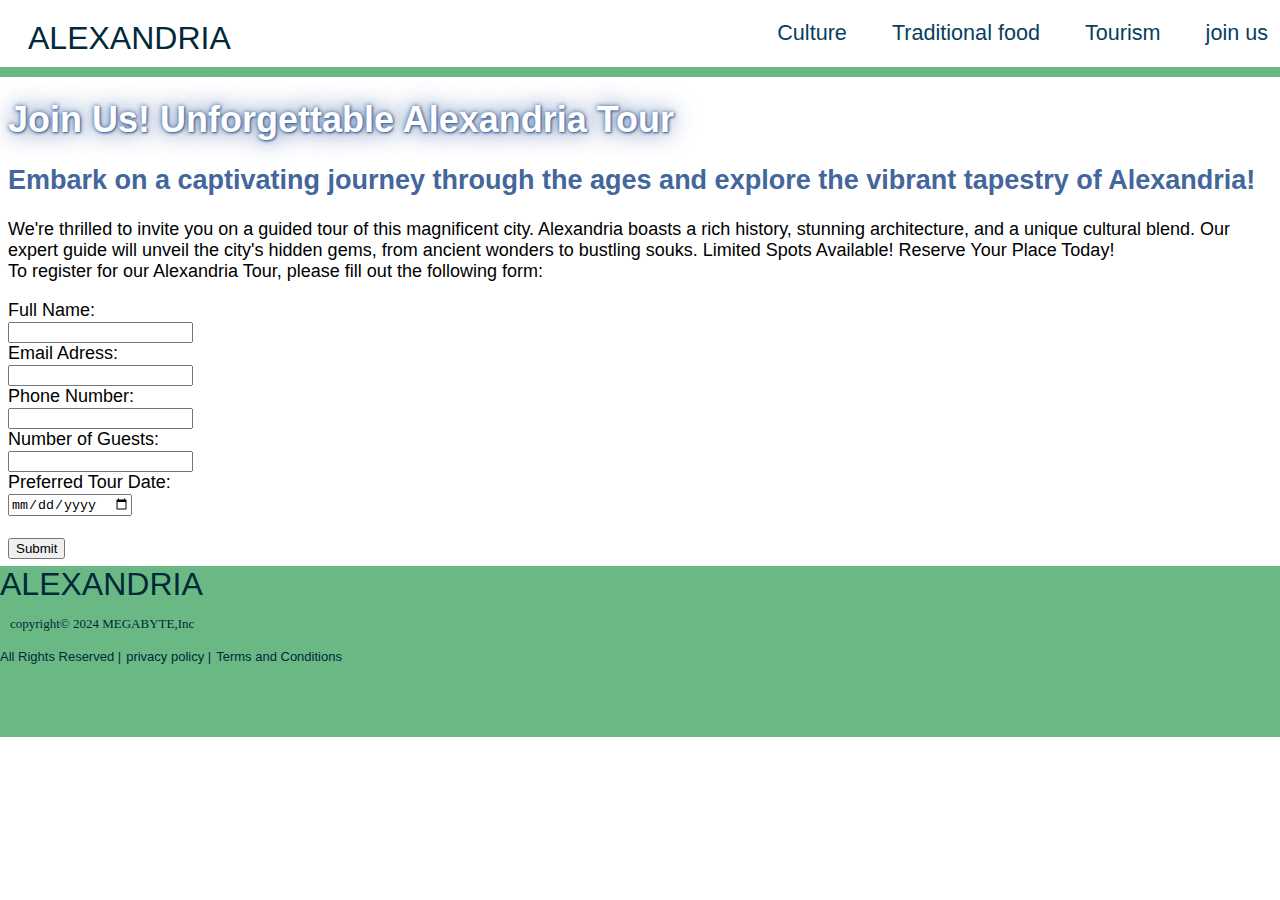
<file: join.html>
﻿<!DOCTYPE html>
<html>
<head>
<meta charset="UTF-8">
<meta name="viewport" content="width=device-width,initial-scale=1.0">
<link rel="stylesheet" href="styles.css">
<title>Discover Alexandria</title>
</head>
<body>
<header>
<a href="index.html" class="logo">Alexandria</a>
<nav class="navigation">
<a href="culture.html">Culture</a>
<a href="Traditional.html">Traditional food</a>
<a href="Tourism.html">Tourism</a>
<a href="join.html">join us</a>
</nav>
</header>
<h1>Join Us! Unforgettable Alexandria Tour</h1>

<h2>Embark on a captivating journey through the ages and explore the vibrant tapestry of Alexandria!</h2>

<p>We're thrilled to invite you on a guided tour of this magnificent city. Alexandria boasts a rich history, stunning architecture, and a unique cultural blend. Our expert guide will unveil the city's hidden gems, from ancient wonders to bustling souks.

Limited Spots Available! Reserve Your Place Today!
<br>To register for our Alexandria Tour, please fill out the following form:</p>
<form>
<label for="name">Full Name:<label><br> 
<input type="text" id="name" name="name"><br>
<label for="email">Email Adress:<label><br> 
<input type="email" id="email" name="email"><br>
<label for="phone">Phone Number:<label><br> 
<input type="tel" id="number" name="number"><br>
<label for="guests">Number of Guests:<label><br> 
<input type="number" id="guests" name="guests"><br>
<label for="date">Preferred Tour Date:<label><br> 
<input type="date" id="date" name="date"><br><br>
<input type="submit" value="Submit">
</form>
<hr>
<footer>
<a href="#" class="logo">ALEXANDRIA</a>
<p>copyright© 2024 MEGABYTE,Inc </p>
<div class = f_content>
 <a href="#" class="f-links">All Rights Reserved |</a>
<a href="#" class="f-links">privacy policy |</a>
<a href="#" class="f-links">Terms and Conditions</a>
</div>

</footer>
</body>
</html>
</file>
<file: styles.css>
﻿body{
background-color:white;
  font-family: "MedievalSharp", cursive ,arial, sans serif;
  font-weight: 500;
  font-style: normal;
  font-size:large;
overflow-x:hidden;
scroll-behavior:smooth;
}
header{
position:fixed;
background-color:white;
width: 100%;
top:0px;
display:flex;
z-index:900;
allign-items:center;
justify-content:space-between;
padding:20px 20px;
}
header::after {

content: "";
  
position: absolute;
 
left:-8px;
right:0px;
bottom:0px;
width:100%;
height: 10px;
  
background-color:rgba(106,184,132,255);

}
.logo{
text-decoration:none;
color:#01293a;
text-transform:uppercase;
font-size:xx-large;
}
.navigation a {
padding-right: 40px;
text-decoration:none;
color:#063f60;
font-size:larger;
}
.navigation a:hover{
color:#905b30;
}
.intro-text h1{
padding:250px 10px 10px 40px;
color:white;
 text-shadow: 1px 1px 2px indigo, 0 0 25px green, 0 0 5px green;

}
.intro{
display:flex;
flex-wrap:wrap;
justify-content:left;
margin-right:-30px;
margin-bottom:-9px;

}
.intro-text p{
padding:0px 10px 0px 35px;
 text-shadow: 4px 4px 7px green;
}
.dive{
padding:0px 10px 200px 40px;
text-shadow: -1px 0 black, 0 1px black, 1px 0 black, 0 -1px black;
text-decoration:none;
font-size:larger;
color:rgba(106,184,132,255);
}
.intro img{
width:697px;
height:600px;
margin-bottom:-5px;
margin-left:0px;
}
hr{ color:rgba(106,184,132,255);
   width: 110%; 
    max-width: 1390px;
margin-left:-10px;
}
footer{
background-color:rgba(106,184,132,255);
margin-left:-8px;
margin-right:-10px;
margin-top:-13px;
bottom:0 px;
  height: 19vh;

}

footer p{
font-family:cursive;
color:#01293a;
font-size:small;
padding:0px 10px;
justify-content:center


}

.f_content{

justify-content:center;
}
.content img{
width:660px;
height:660px;
margin-top:0px;
margin-bottom:-15px;
margin-left:0px;
}

.f-links{
text-decoration:none;
color:#01293a;
font-size:small;

}
h1{
padding:75px 0px 0px 0px;
color:white;
 text-shadow: 1px 1px 2px #43669C, 0 0 25px #43669C, 0 0 5px #43669C;
}
h2{

color:#43669C;

}
.content{
display:flex;
flex-wrap:wrap;
justify-content:left;
margin-right:-30px;
margin-bottom:-9px;
margin-down:-15px;

}
div {
  column-count: 2;
}
img{
width:340px;
length:120px;
margin-left:290px;
margin-top:-10px;
margin-bottom:-13px;
}
.fish img{
width:600px;
length:120px;
margin-left:100px;
margin-top:-10px;
margin-bottom:-17px;
}
ul li{
color:black;
font-size:large;
}
p{
color:black;
font-size:large;
}
.
</file>
